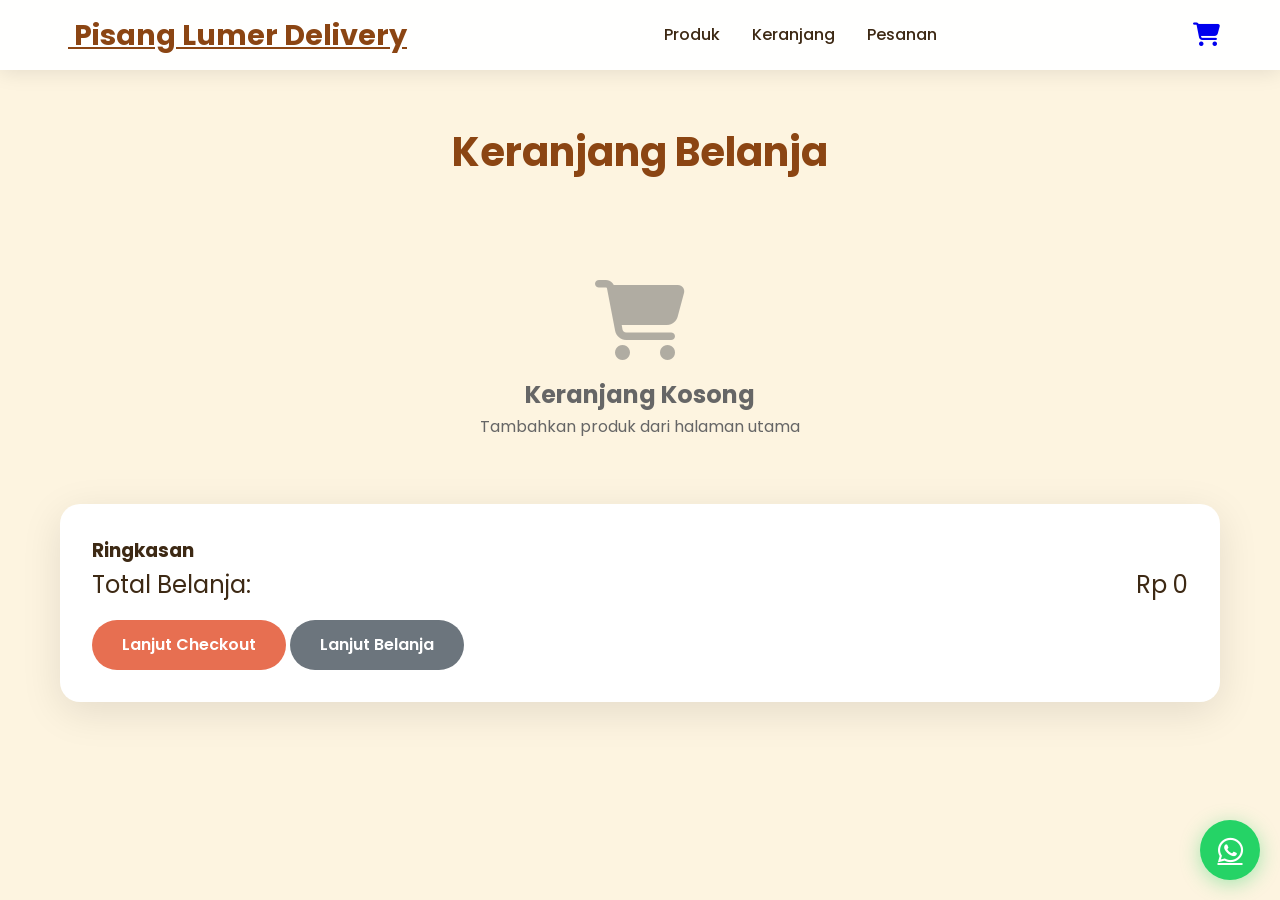
<file: cart.html>
<!DOCTYPE html>
<html lang="id">
<head>
  <meta charset="UTF-8">
  <meta name="viewport" content="width=device-width, initial-scale=1.0">
  <title>Keranjang - Pisang Goreng Coklat Lumer</title>
  <link href="https://fonts.googleapis.com/css2?family=Poppins:wght@300;400;500;600;700&display=swap" rel="stylesheet">
  <link rel="stylesheet" href="https://cdnjs.cloudflare.com/ajax/libs/font-awesome/6.4.0/css/all.min.css">
  <link rel="stylesheet" href="style.css">
</head>
<body data-page="cart">
  <!-- Navbar (same as index) -->
  <nav class="navbar">
    <div class="nav-container">
      <a href="index.html" class="logo">
        <i class="fas fa-banana" style="color: var(--primary-gold); margin-right: 0.5rem;"></i>
        Pisang Lumer Delivery
      </a>
      <ul class="nav-links">
        <li><a href="index.html">Produk</a></li>
        <li><a href="cart.html">Keranjang</a></li>
        <li><a href="orders.html">Pesanan</a></li>
      </ul>
      <div class="cart-icon">
        <a href="cart.html">
          <i class="fas fa-shopping-cart"></i>
          <span class="cart-count"></span>
        </a>
      </div>
      <div class="mobile-menu-toggle">
        <div class="hamburger"></div>
        <div class="hamburger"></div>
        <div class="hamburger"></div>
      </div>
    </div>
  </nav>

  <section style="padding: 120px 0 80px;">
    <div class="container">
      <h1 class="section-title text-center mb-5">Keranjang Belanja</h1>
      <div class="row">
        <div class="col-lg-8">
          <div class="cart-container"></div>
        </div>
        <div class="col-lg-4">
          <div class="summary-card">
            <h3>Ringkasan</h3>
            <div class="mb-4" style="font-size: 1.5rem; display: flex; justify-content: space-between;">
              <span>Total Belanja:</span>
              <span class="cart-total">Rp 0</span>
            </div>
            <a href="checkout.html" class="btn btn-primary w-100 mb-3">Lanjut Checkout</a>
            <a href="index.html" class="btn" style="background: #6c757d; color: white;">Lanjut Belanja</a>
          </div>
        </div>
      </div>
    </div>
  </section>

  <a href="https://wa.me/6281234567890" class="floating-wa" title="Chat WA">
    <i class="fab fa-whatsapp"></i>
  </a>

  <script src="script.js"></script>
</body>
</html>
</file>
<file: style.css>
/* Pisang Goreng Coklat Lumer Delivery - Style */
:root {
  --primary-gold: #f4a261;
  --secondary-orange: #e76f51;
  --dark-brown: #8b4513;
  --cream: #fdf4e0;
  --light-cream: #fff8e7;
  --success-green: #28a745;
  --text-dark: #3d2914;
}

* {
  margin: 0;
  padding: 0;
  box-sizing: border-box;
}

body {
  font-family: 'Poppins', sans-serif;
  line-height: 1.6;
  color: var(--text-dark);
  background: var(--cream);
}

.container {
  max-width: 1200px;
  margin: 0 auto;
  padding: 0 20px;
}

/* Navbar */
.navbar {
  background: rgba(255, 255, 255, 0.95);
  backdrop-filter: blur(10px);
  box-shadow: 0 2px 20px rgba(0,0,0,0.1);
  position: fixed;
  top: 0;
  width: 100%;
  z-index: 1000;
}

.nav-container {
  max-width: 1200px;
  margin: 0 auto;
  padding: 0 20px;
  display: flex;
  justify-content: space-between;
  align-items: center;
  height: 70px;
}

.logo {
  font-size: 1.8rem;
  font-weight: 700;
  color: var(--dark-brown);
}

.nav-links {
  display: flex;
  list-style: none;
  gap: 2rem;
}

.nav-links a {
  text-decoration: none;
  color: var(--text-dark);
  font-weight: 500;
  transition: color 0.3s;
}

.nav-links a:hover {
  color: var(--primary-gold);
}

.cart-icon {
  position: relative;
  font-size: 1.5rem;
  cursor: pointer;
}

.cart-count {
  position: absolute;
  top: -8px;
  right: -8px;
  background: var(--secondary-orange);
  color: white;
  border-radius: 50%;
  width: 24px;
  height: 24px;
  display: flex;
  align-items: center;
  justify-content: center;
  font-size: 0.8rem;
  font-weight: bold;
}

.mobile-menu-toggle {
  display: none;
  flex-direction: column;
  cursor: pointer;
}

.hamburger {
  width: 25px;
  height: 3px;
  background: var(--dark-brown);
  margin: 3px 0;
  transition: 0.3s;
}

/* Hero */
.hero {
  background: linear-gradient(rgba(244,162,97,0.9), rgba(231,111,81,0.8)), 
              url('https://images.unsplash.com/photo-1551028719-00167b16eac5?ixlib=rbw=4.0.3&auto=format&fit=crop&w=1400&q=80') center/cover;
  min-height: 100vh;
  display: flex;
  align-items: center;
  text-align: center;
  color: white;
  padding-top: 70px;
}

.hero h1 {
  font-size: clamp(2.5rem, 8vw, 5rem);
  font-weight: 700;
  margin-bottom: 1rem;
  font-family: 'Dancing Script', cursive;
}

.hero p {
  font-size: 1.3rem;
  margin-bottom: 2rem;
  opacity: 0.95;
}

/* Section */
section {
  padding: 80px 0;
}

.section-title {
  font-size: 2.5rem;
  text-align: center;
  margin-bottom: 3rem;
  color: var(--dark-brown);
}

/* Products Grid */
.products-grid {
  display: grid;
  grid-template-columns: repeat(auto-fit, minmax(300px, 1fr));
  gap: 2rem;
}

.product-card {
  background: white;
  border-radius: 20px;
  overflow: hidden;
  box-shadow: 0 10px 40px rgba(0,0,0,0.1);
  transition: all 0.4s ease;
  cursor: pointer;
}

.product-card:hover {
  transform: translateY(-10px);
  box-shadow: 0 20px 60px rgba(0,0,0,0.2);
}

.product-image {
  height: 250px;
  object-fit: cover;
  width: 100%;
}

.product-info {
  padding: 1.5rem;
  text-align: center;
}

.product-title {
  font-size: 1.3rem;
  font-weight: 600;
  margin-bottom: 0.5rem;
  color: var(--dark-brown);
}

.product-price {
  font-size: 1.8rem;
  font-weight: bold;
  color: var(--primary-gold);
  margin-bottom: 1rem;
}

.btn {
  display: inline-block;
  padding: 12px 30px;
  border: none;
  border-radius: 50px;
  font-weight: 600;
  text-decoration: none;
  text-align: center;
  cursor: pointer;
  transition: all 0.3s;
  font-size: 1rem;
}

.btn-primary {
  background: var(--secondary-orange);
  color: white;
}

.btn-primary:hover {
  background: var(--primary-gold);
  transform: translateY(-2px);
}

.btn-success {
  background: var(--success-green);
  color: white;
}

.btn-success:hover {
  background: #218838;
}

/* Cart Items */
.cart-item {
  display: flex;
  align-items: center;
  gap: 1rem;
  padding: 1rem;
  border-bottom: 1px solid #eee;
}

.quantity-controls {
  display: flex;
  align-items: center;
  gap: 0.5rem;
}

.quantity-btn {
  width: 35px;
  height: 35px;
  border: 1px solid #ddd;
  background: white;
  border-radius: 50%;
  cursor: pointer;
  display: flex;
  align-items: center;
  justify-content: center;
}

.remove-btn {
  color: #dc3545;
  background: none;
  border: none;
  font-size: 1.2rem;
  cursor: pointer;
}

/* Form */
.form-group {
  margin-bottom: 1.5rem;
}

.form-group label {
  display: block;
  margin-bottom: 0.5rem;
  font-weight: 500;
}

.form-group input,
.form-group textarea,
.form-group select {
  width: 100%;
  padding: 12px 16px;
  border: 2px solid #eee;
  border-radius: 12px;
  font-size: 1rem;
  transition: border-color 0.3s;
}

.form-group input:focus,
.form-group textarea:focus,
.form-group select:focus {
  outline: none;
  border-color: var(--primary-gold);
}

/* Order Summary */
.summary-card {
  background: white;
  padding: 2rem;
  border-radius: 20px;
  box-shadow: 0 10px 40px rgba(0,0,0,0.1);
}

.total {
  font-size: 2rem;
  font-weight: bold;
  color: var(--primary-gold);
}

/* Orders List */
.orders-list {
  display: flex;
  flex-direction: column;
  gap: 1rem;
}

.order-card {
  background: white;
  padding: 1.5rem;
  border-radius: 15px;
  box-shadow: 0 5px 20px rgba(0,0,0,0.1);
}

/* Floating WA */
.floating-wa {
  position: fixed;
  bottom: 20px;
  right: 20px;
  width: 60px;
  height: 60px;
  background: #25D366;
  border-radius: 50%;
  display: flex;
  align-items: center;
  justify-content: center;
  font-size: 1.8rem;
  color: white;
  box-shadow: 0 4px 20px rgba(37,211,102,0.4);
  z-index: 1000;
  transition: all 0.3s;
}

.floating-wa:hover {
  transform: scale(1.1);
}

/* Empty States */
.empty-state {
  text-align: center;
  padding: 4rem 2rem;
  color: #666;
}

.empty-state i {
  font-size: 5rem;
  margin-bottom: 1rem;
  opacity: 0.5;
}

/* Responsive */
@media (max-width: 768px) {
  .mobile-menu-toggle {
    display: flex;
  }

  .nav-links {
    display: none;
    position: absolute;
    top: 100%;
    left: 0;
    width: 100%;
    background: white;
    flex-direction: column;
    padding: 1rem;
    box-shadow: 0 5px 20px rgba(0,0,0,0.1);
  }

  .nav-links.active {
    display: flex;
  }

  .products-grid {
    grid-template-columns: 1fr;
  }

  section {
    padding: 60px 0;
  }

  .hero {
    padding: 100px 20px 60px;
  }
}

/* Animations */
@keyframes fadeInUp {
  from {
    opacity: 0;
    transform: translateY(30px);
  }
  to {
    opacity: 1;
    transform: translateY(0);
  }
}

.fade-in-up {
  animation: fadeInUp 0.6s ease-out;
}

/* Utils */
.text-center { text-align: center; }
.mb-4 { margin-bottom: 1rem; }
.mb-5 { margin-bottom: 2rem; }
.mt-4 { margin-top: 1rem; }
.p-4 { padding: 1rem; }
.hidden { display: none; }
</file>
